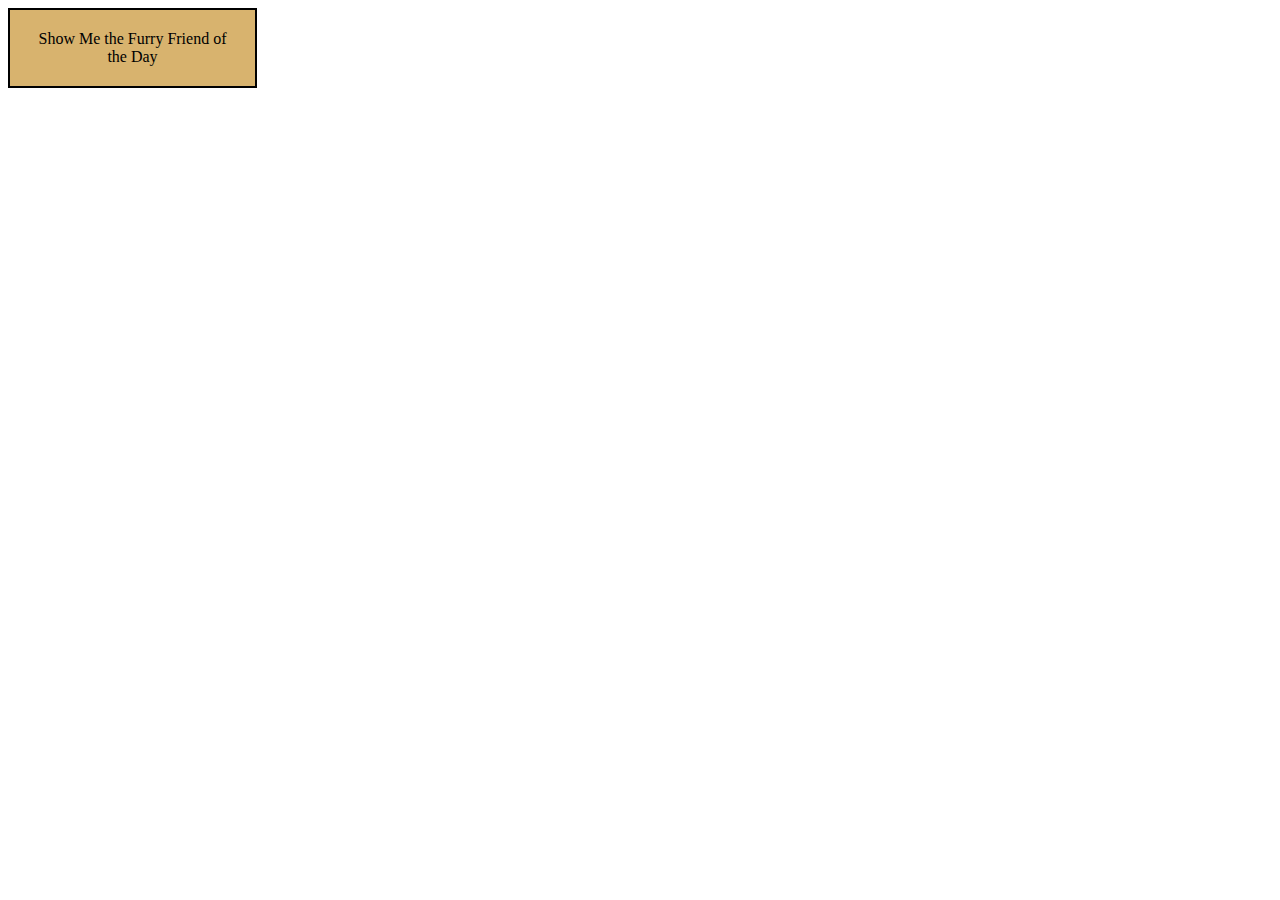
<file: ch01/ch01/ch011/index.html>
<!DOCTYPE html>
<html> 
	<head>
		<title>Furry Friends Campaign</title>
		<link rel="stylesheet" type="text/css" href="styles/my_style.css">
		<script src="scripts/jquery-3.1.1.min.js"> </script>
	</head>
	<body>
		<div id="clickMe">Show Me the Furry Friend of the Day</div>
			<div id="picframe">
				<img src="images/furry_friend.jpg">
			</div>
	<script>
		$(document).ready( function () {
			$("#clickMe").click( function () {
				$("img").fadeIn(1000);
				$("#picframe").slideToggle("slow");
			});
		});
	</script>
	</body>
</html>
</file>
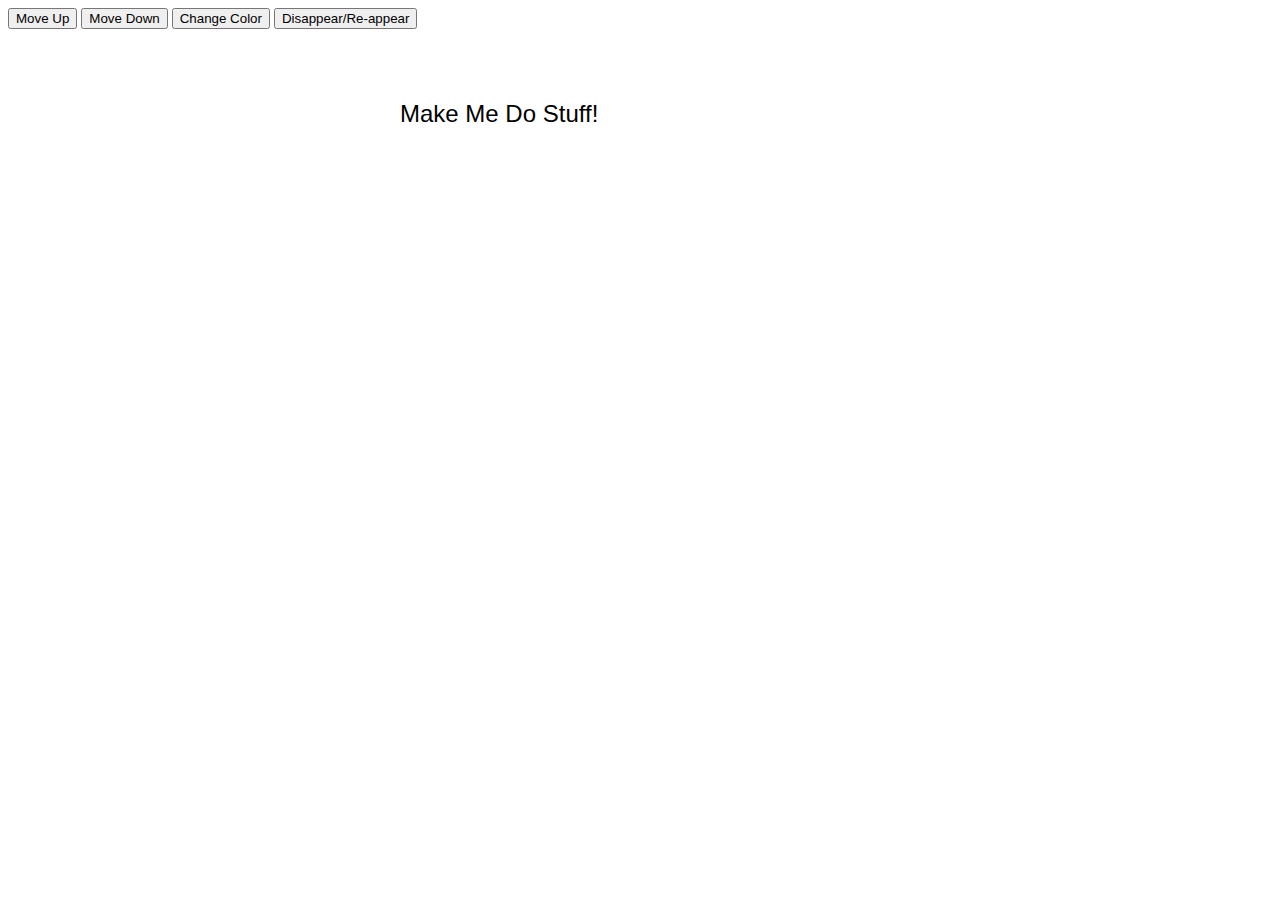
<file: ch01/ch01/ch01/ch01.html>
<!DOCTYPE html>
<html>

	<head>
		<title>jQuery goes to DOM-ville</title>
		<style>
			#change_me {
				position: absolute;
				top: 100px;
				left: 400px;
				font: 24px arial;}
			#move_up #move_down #color #disappear {
				padding: 5px;}
		</style>
		<script src="scripts/jquery-3.1.1.min.js"></script>
	</head>

	<body>
		<button id="move_up">Move Up</button>
		<button id="move_down">Move Down</button>
		<button id="color">Change Color</button>
		<button id="disappear">Disappear/Re-appear</button>
		<div id="change_me">Make Me Do Stuff!</div>

	<script>
		$(document).ready(function () {
			$("#move_up").click(function () {
				$("#change_me").animate({top:30}, 200);
			});// end move up
			$("#move_down").click(function () {
				$("#change_me").animate({top:500}, 2000);
			});//end move down
			$("#color").click(function () {
				$("#change_me").css("color", "purple");
			});//end color
			$("#disappear").click(function () {
				$("#change_me").toggle("slow");
			});//end disappear
		});
	</script>

	</body>
</html>
</file>
<file: ch01/ch01/ch011/styles/my_style.css>
#clickMe {
    background: #D8B36E;
    padding: 20px;
    text-align: center;
    width: 205px;
    display: block;
    border: 2px solid #000;
}
#picframe {
    background: #D8B36E;
    padding: 20px;
    width: 205px;
    display: none;
    border: 2px solid #000;
}
</file>
